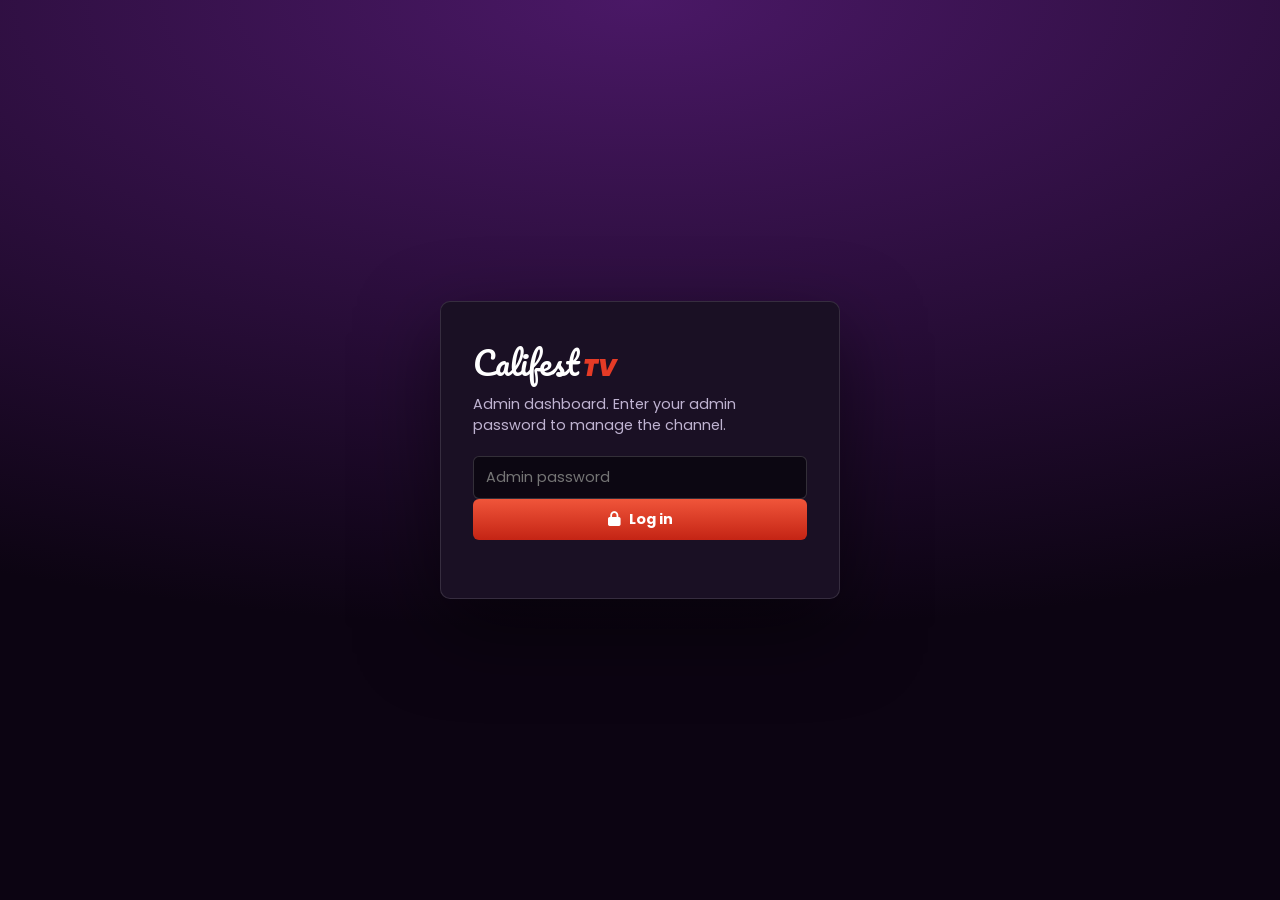
<file: admin/index.html>
<!DOCTYPE html>
<html lang="en">
<head>
  <meta charset="UTF-8" />
  <meta name="viewport" content="width=device-width, initial-scale=1.0" />
  <meta name="robots" content="noindex, nofollow" />
  <title>Califest TV — Admin</title>
  <link rel="preconnect" href="https://fonts.googleapis.com" />
  <link rel="preconnect" href="https://fonts.gstatic.com" crossorigin />
  <link href="https://fonts.googleapis.com/css2?family=Pacifico&family=Poppins:wght@400;500;600;700;800&display=swap" rel="stylesheet" />
  <link rel="stylesheet" href="https://cdnjs.cloudflare.com/ajax/libs/font-awesome/6.5.2/css/all.min.css" crossorigin="anonymous" referrerpolicy="no-referrer" />
  <style>
    *, *::before, *::after { box-sizing: border-box; margin: 0; padding: 0; }
    [hidden] { display: none !important; }
    :root {
      --bg: #0d0712;
      --panel: #1a1024;
      --line: rgba(255, 255, 255, 0.12);
      --red: #e53b26;
      --gold: #f5b335;
      --text: #ffffff;
      --muted: #bfb3d1;
    }
    body { font-family: 'Poppins', system-ui, sans-serif; background: var(--bg); color: var(--text); min-height: 100vh; font-size: 15px; }
    button, input, textarea, select { font: inherit; color: inherit; }
    button { cursor: pointer; border: 0; background: none; }
    a { color: inherit; text-decoration: none; }

    /* Login */
    .login { min-height: 100vh; display: grid; place-items: center; padding: 20px; background: radial-gradient(120% 70% at 50% 0%, #4a1866, #0c0412); }
    .login-card { width: min(400px, 100%); background: var(--panel); border: 1px solid var(--line); border-radius: 10px; padding: 32px; box-shadow: 0 30px 80px rgba(0, 0, 0, 0.5); }
    .login-card h1 { font-family: 'Pacifico', cursive; font-weight: 400; font-size: 2rem; margin-bottom: 4px; }
    .login-card h1 em { font-family: 'Poppins', sans-serif; font-style: italic; font-weight: 900; color: var(--red); font-size: 1.5rem; margin-left: 4px; }
    .login-card p { color: var(--muted); margin-bottom: 20px; font-size: 0.9rem; }
    .err { color: #ff8a7a; font-size: 0.88rem; min-height: 1.2em; margin-top: 10px; }

    /* Layout */
    .admin { display: grid; grid-template-columns: 250px 1fr; min-height: 100vh; }
    .side { background: #120a1a; border-right: 1px solid var(--line); padding: 22px 16px; display: flex; flex-direction: column; gap: 6px; position: sticky; top: 0; height: 100vh; }
    .side-logo { font-family: 'Pacifico', cursive; font-size: 1.6rem; padding: 0 8px; }
    .side-logo em { font-family: 'Poppins', sans-serif; font-style: italic; font-weight: 900; color: var(--red); font-size: 1.2rem; margin-left: 4px; }
    .side-label { font-size: 0.7rem; letter-spacing: 0.14em; text-transform: uppercase; color: var(--muted); padding: 14px 8px 8px; }
    .side nav { display: flex; flex-direction: column; gap: 4px; }
    .side nav button { display: flex; align-items: center; gap: 12px; padding: 11px 12px; border-radius: 6px; text-align: left; color: var(--muted); font-weight: 600; }
    .side nav button i { width: 18px; text-align: center; }
    .side nav button:hover { background: rgba(255, 255, 255, 0.06); color: #fff; }
    .side nav button.active { background: var(--red); color: #fff; }
    .side-foot { margin-top: auto; display: flex; flex-direction: column; gap: 6px; }
    .side-foot a, .side-foot button { display: flex; gap: 10px; align-items: center; padding: 10px 12px; color: var(--muted); font-size: 0.88rem; border-radius: 6px; }
    .side-foot a:hover, .side-foot button:hover { color: #fff; background: rgba(255, 255, 255, 0.06); }

    .main { padding: 26px 32px 60px; min-width: 0; }
    .topbar { display: flex; align-items: center; justify-content: space-between; gap: 16px; flex-wrap: wrap; margin-bottom: 18px; }
    .topbar h1 { font-size: 1.5rem; font-weight: 800; }
    .actions { display: flex; align-items: center; gap: 12px; }
    .dirty { font-size: 0.82rem; color: var(--gold); font-weight: 600; }
    .status { padding: 12px 16px; border-radius: 6px; margin-bottom: 18px; font-weight: 600; font-size: 0.9rem; }
    .status.ok { background: rgba(70, 211, 105, 0.12); border: 1px solid rgba(70, 211, 105, 0.4); color: #8ff0aa; }
    .status.err { background: rgba(229, 59, 38, 0.12); border: 1px solid rgba(229, 59, 38, 0.45); color: #ffa597; }
    .intro { color: var(--muted); margin-bottom: 18px; font-size: 0.92rem; line-height: 1.55; max-width: 760px; }

    /* Cards and fields */
    .card, .item { background: var(--panel); border: 1px solid var(--line); border-radius: 8px; padding: 20px; margin-bottom: 14px; }
    .item-head { display: flex; align-items: center; gap: 12px; margin-bottom: 14px; }
    .item-head strong { flex: 1; font-size: 1rem; overflow: hidden; text-overflow: ellipsis; white-space: nowrap; }
    .item-no { font-size: 0.75rem; font-weight: 700; color: var(--gold); background: rgba(245, 179, 53, 0.12); padding: 3px 8px; border-radius: 4px; }
    .grid { display: grid; grid-template-columns: 1fr 1fr; gap: 12px 16px; }
    .fld { display: flex; flex-direction: column; gap: 6px; font-size: 0.8rem; font-weight: 600; color: var(--muted); min-width: 0; }
    .fld.full { grid-column: 1 / -1; }
    .fld.check { flex-direction: row; align-items: center; gap: 10px; color: #fff; font-size: 0.9rem; }
    .fld.check input { width: 18px; height: 18px; accent-color: var(--red); }
    .input { width: 100%; padding: 10px 12px; border-radius: 6px; background: #0c0712; border: 1px solid rgba(255, 255, 255, 0.16); color: #fff; font-size: 0.9rem; font-weight: 400; }
    .input:focus { outline: none; border-color: var(--gold); }
    textarea.input { min-height: 84px; resize: vertical; }

    /* Buttons */
    .btn { display: inline-flex; align-items: center; gap: 8px; padding: 10px 18px; border-radius: 6px; font-weight: 700; font-size: 0.9rem; }
    .btn-red { background: linear-gradient(180deg, #f0553a, #c42414); color: #fff; }
    .btn-ghost { border: 1px dashed rgba(255, 255, 255, 0.3); color: var(--muted); width: 100%; justify-content: center; padding: 14px; }
    .btn-ghost:hover { color: #fff; border-color: #fff; }
    .btn:disabled { opacity: 0.6; cursor: wait; }
    .icon-btn { width: 34px; height: 34px; border-radius: 6px; display: grid; place-items: center; background: rgba(255, 255, 255, 0.06); color: var(--muted); }
    .icon-btn.danger:hover { background: rgba(229, 59, 38, 0.2); color: #ff9a8a; }
    .empty { padding: 30px; text-align: center; color: var(--muted); border: 1px dashed var(--line); border-radius: 8px; margin-bottom: 14px; }

    @media (max-width: 860px) {
      .admin { grid-template-columns: 1fr; }
      .side { position: static; height: auto; flex-direction: row; flex-wrap: wrap; align-items: center; }
      .side nav { flex-direction: row; flex-wrap: wrap; }
      .side-label { display: none; }
      .side-foot { margin-top: 0; flex-direction: row; }
      .grid { grid-template-columns: 1fr; }
      .main { padding: 20px 16px 60px; }
    }
  </style>
</head>
<body>

  <!-- LOGIN -->
  <div id="login" class="login" hidden>
    <form class="login-card" id="login-form">
      <h1>Califest<em>TV</em></h1>
      <p>Admin dashboard. Enter your admin password to manage the channel.</p>
      <input class="input" id="login-pass" type="password" placeholder="Admin password" autocomplete="current-password" required />
      <button class="btn btn-red" type="submit" style="width: 100%; justify-content: center;"><i class="fa-solid fa-lock"></i> Log in</button>
      <div id="login-err" class="err"></div>
    </form>
  </div>

  <!-- DASHBOARD -->
  <div id="app" class="admin" hidden>
    <aside class="side">
      <div class="side-logo">Califest<em>TV</em></div>
      <div class="side-label">Dashboard</div>
      <nav>
        <button type="button" data-sec="live" class="active"><i class="fa-solid fa-tower-broadcast"></i> Live Stream</button>
        <button type="button" data-sec="channels"><i class="fa-solid fa-satellite-dish"></i> Live Channels</button>
        <button type="button" data-sec="shows"><i class="fa-solid fa-film"></i> Shows</button>
        <button type="button" data-sec="highlights"><i class="fa-solid fa-star"></i> Highlights</button>
        <button type="button" data-sec="events"><i class="fa-solid fa-calendar-days"></i> Events</button>
        <button type="button" data-sec="packages"><i class="fa-solid fa-rectangle-ad"></i> Sponsor Packages</button>
      </nav>
      <div class="side-foot">
        <a href="/" target="_blank" rel="noopener"><i class="fa-solid fa-arrow-up-right-from-square"></i> View site</a>
        <button type="button" id="logout"><i class="fa-solid fa-right-from-bracket"></i> Log out</button>
      </div>
    </aside>

    <main class="main">
      <header class="topbar">
        <h1 id="sec-title"></h1>
        <div class="actions">
          <span id="dirty-note" class="dirty" hidden>Unsaved changes</span>
          <button id="save-btn" class="btn btn-red" type="button"><i class="fa-solid fa-floppy-disk"></i> Save &amp; Publish</button>
        </div>
      </header>
      <div id="status" class="status" hidden></div>
      <section id="sec-body"></section>
    </main>
  </div>

  <script src="/admin/admin.js"></script>
</body>
</html>
</file>
